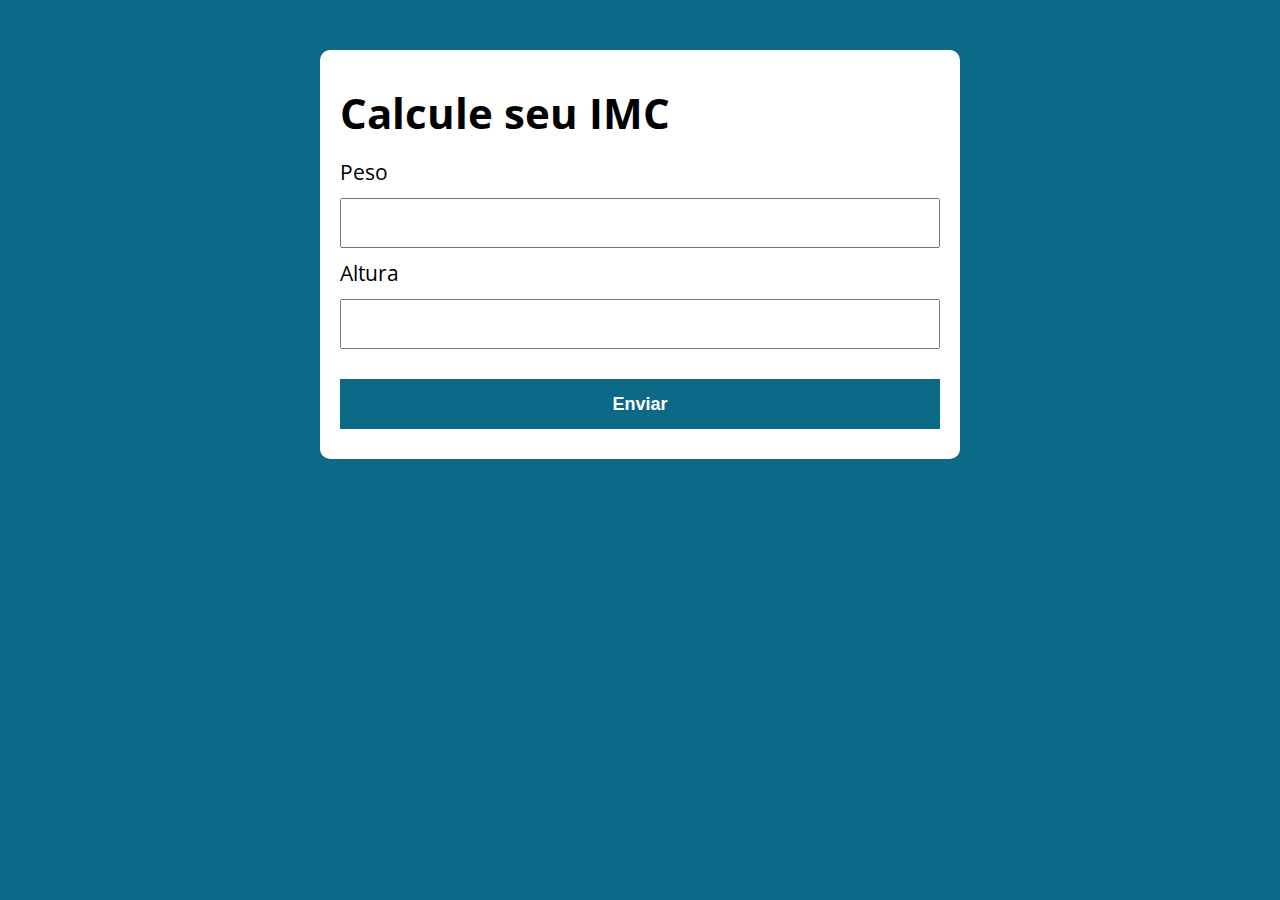
<file: Aula26/index.html>
<!DOCTYPE html>
<html lang="pt-BR">

<head>
  <meta charset="UTF-8">
  <meta http-equiv="X-UA-Compatible" content="IE=edge">
  <meta name="viewport" content="width=device-width, initial-scale=1.0">
  <title>Calcule seu IMC</title>
  <link rel="stylesheet" href="./assets/css/style.css">
</head>

<body>

  <section class="container">
    <h1>Calcule seu IMC</h1>

    <form action="/" id="formulario" method="post">
      <label for="peso">Peso</label>
      <input type="text" id="peso" name="peso">
      
      <label for="altura">Altura</label>
      <input type="text" id="altura" name="altura">

      <button type="submit">Enviar</button>

    </form>

      <div class="resultado"></div>
    </form>
  </section>

  <script src="./assets/js/main.js"></script>
</body>

</html>
</file>
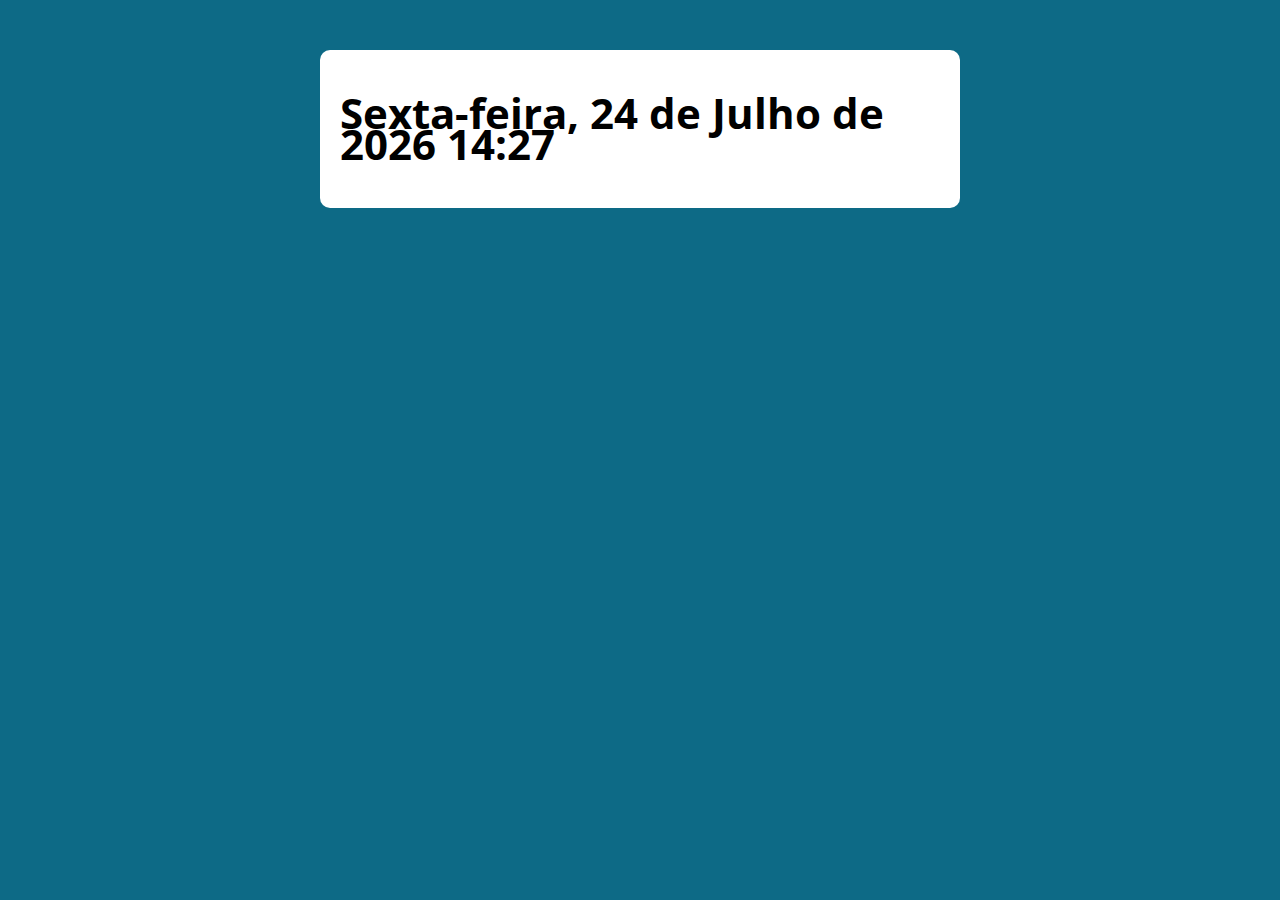
<file: ExercicioDate/index.html>
<!DOCTYPE html>
<html lang="pt-BR">

<head>
  <meta charset="UTF-8">
  <meta http-equiv="X-UA-Compatible" content="IE=edge">
  <meta name="viewport" content="width=device-width, initial-scale=1.0">
  <title>Modelo</title>
  <link rel="stylesheet" href="./assets/css/style.css">
</head>

<body>

  <section class="container">
    <h1>Lorem ipsum dolor sit amet</h1>


  </section>

  <script src="./assets/js/main.js"></script>
</body>

</html>
</file>
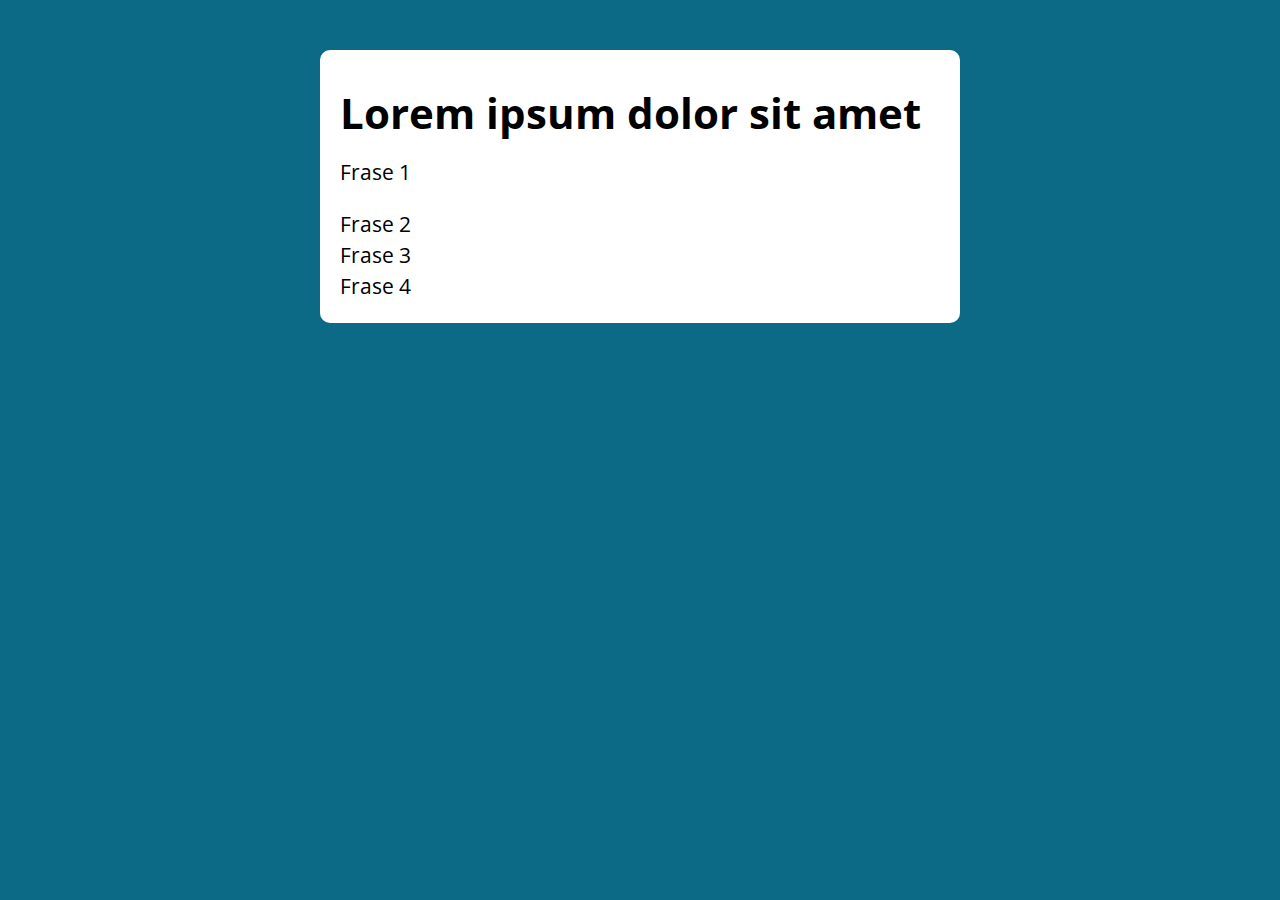
<file: ExercicioFor/index.html>
<!DOCTYPE html>
<html lang="pt-BR">

<head>
  <meta charset="UTF-8">
  <meta http-equiv="X-UA-Compatible" content="IE=edge">
  <meta name="viewport" content="width=device-width, initial-scale=1.0">
  <title>Modelo</title>
  <link rel="stylesheet" href="./assets/css/style.css">
</head>

<body>

  <section class="container">
    <h1>Lorem ipsum dolor sit amet</h1>

    <!-- AQUI -->
  </section>

  <script src="./assets/js/main.js"></script>
</body>

</html>
</file>
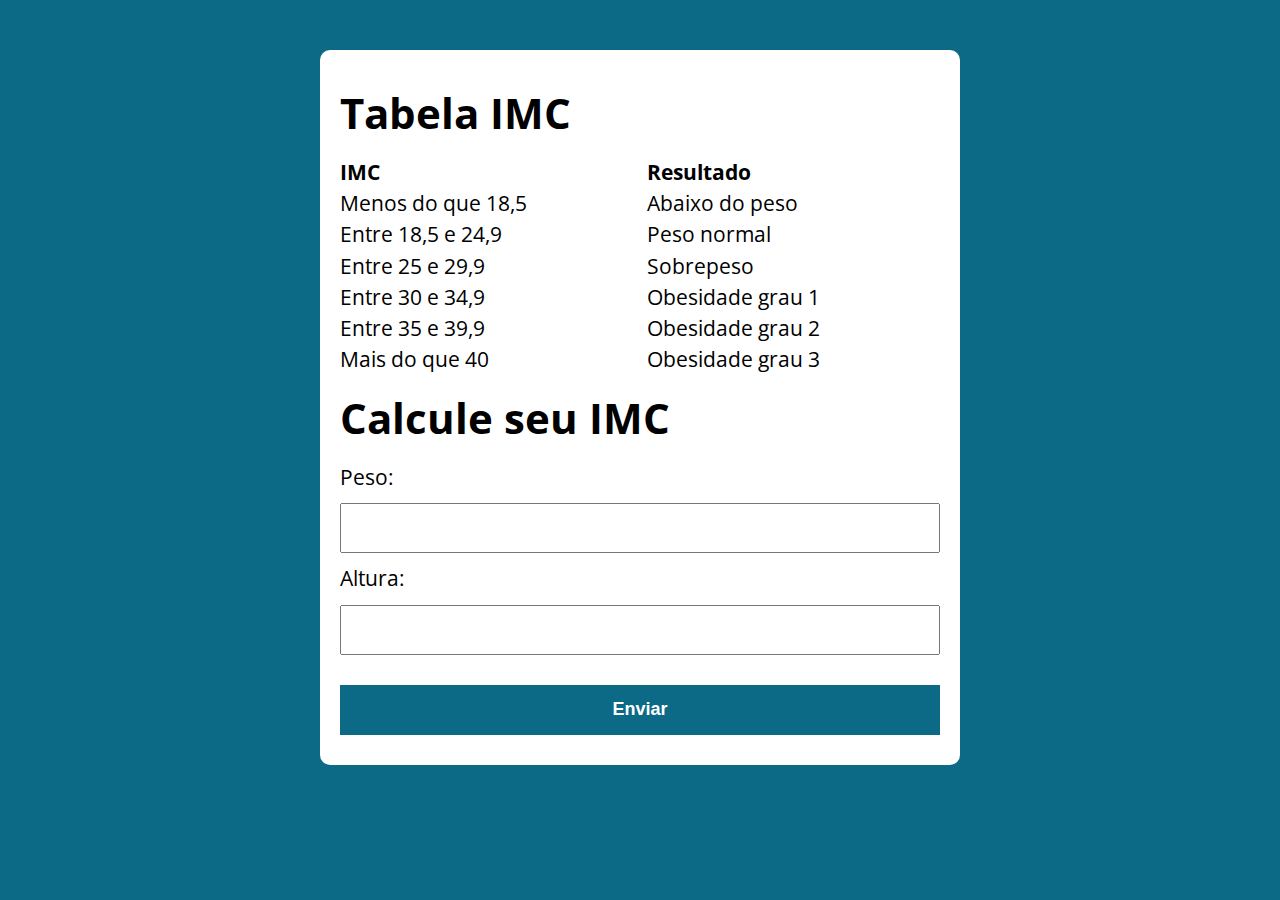
<file: ExercicioImc/index.html>
<!DOCTYPE html>
<html lang="pt-BR">

<head>
  <meta charset="UTF-8">
  <meta http-equiv="X-UA-Compatible" content="IE=edge">
  <meta name="viewport" content="width=device-width, initial-scale=1.0">
  <title>Modelo</title>
  <link rel="stylesheet" href="./assets/css/style.css">
</head>

<body>

  <section class="container">
    <h1>Tabela IMC</h1>
    <div class="principal">
      <div>
        <h4 class="titulo1">IMC</h4>
        <ul>
          <li>Menos do que 18,5</li>
          <li>Entre 18,5 e 24,9</li>
          <li>Entre 25 e 29,9</li>
          <li>Entre 30 e 34,9</li>
          <li>Entre 35 e 39,9</li>
          <li>Mais do que 40</li>
        </ul>
      </div>
      <div>
        <h4 class="titulo1">Resultado</h4>
        <ul>
          <li>Abaixo do peso</li>
          <li>Peso normal</li>
          <li>Sobrepeso</li>
          <li>Obesidade grau 1</li>
          <li>Obesidade grau 2</li>
          <li>Obesidade grau 3</li>
        </ul>
      </div>
    </div>
    <form action="" class="form">
      <h1>Calcule seu IMC</h1>
      <label for="">Peso:</label>
      <input type="text" class="peso">
      <label for="">Altura:</label>
      <input type="text" class="altura">
      <button>Enviar</button>
    </form>
    <div class="resultado"></div>
  </section>

  <script src="./assets/js/main.js"></script>
</body>

</html>
</file>
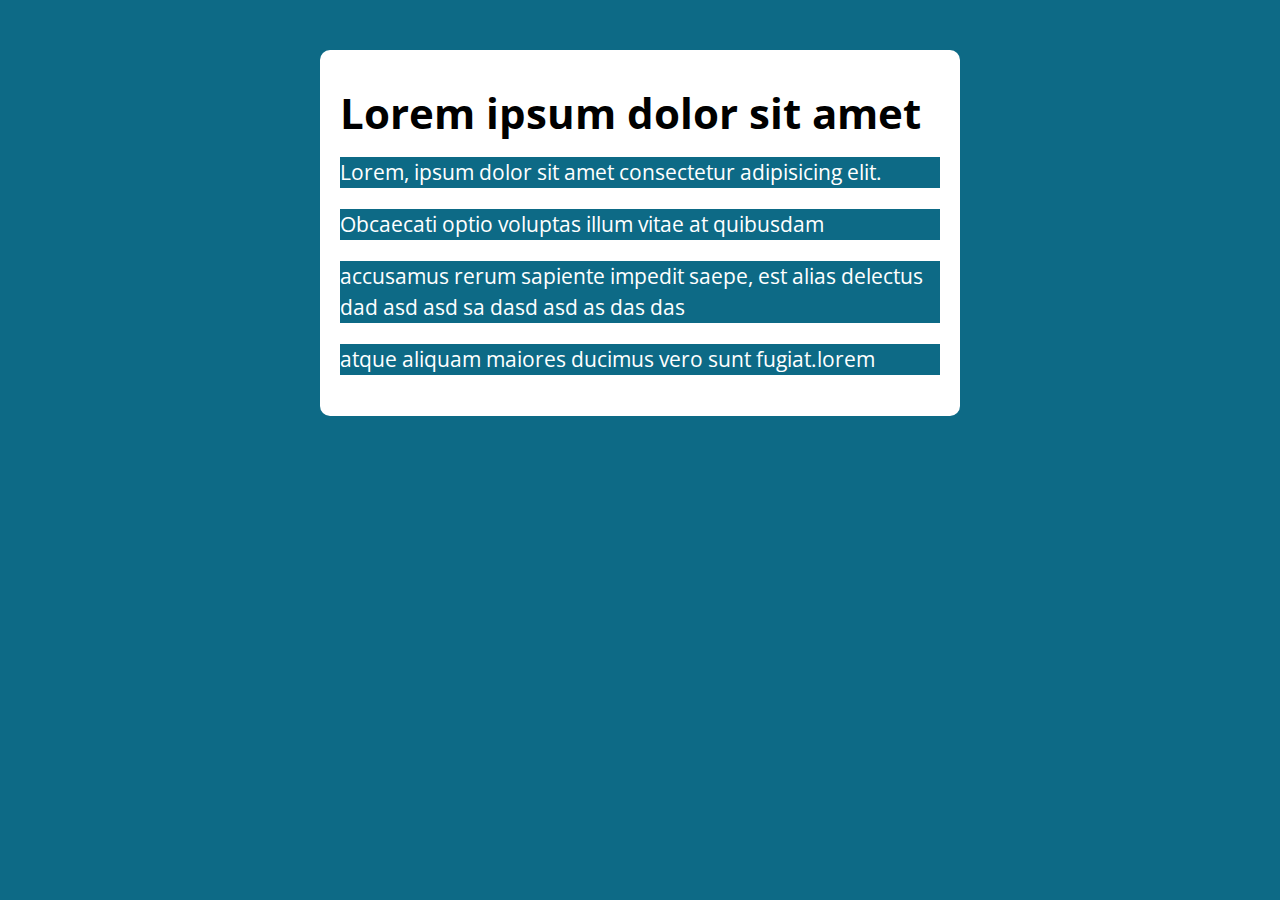
<file: ExercicioNodeList/index.html>
<!DOCTYPE html>
<html lang="pt-BR">

<head>
  <meta charset="UTF-8">
  <meta http-equiv="X-UA-Compatible" content="IE=edge">
  <meta name="viewport" content="width=device-width, initial-scale=1.0">
  <title>Modelo</title>
  <link rel="stylesheet" href="./assets/css/style.css">
</head>

<body>

  <section class="container">
    <h1>Lorem ipsum dolor sit amet</h1>

    <div class="paragrafos">
     <p> Lorem, ipsum dolor sit amet consectetur adipisicing elit.</p>
     <p> Obcaecati optio voluptas illum vitae at quibusdam</p>
     <p> accusamus rerum sapiente impedit saepe, est alias delectus dad asd asd sa dasd asd as das das </p> 
     <p> atque aliquam maiores ducimus vero sunt fugiat.lorem</p>
    </div>
   
    
  </section>

  <script src="./assets/js/main.js"></script>
</body>

</html>
</file>
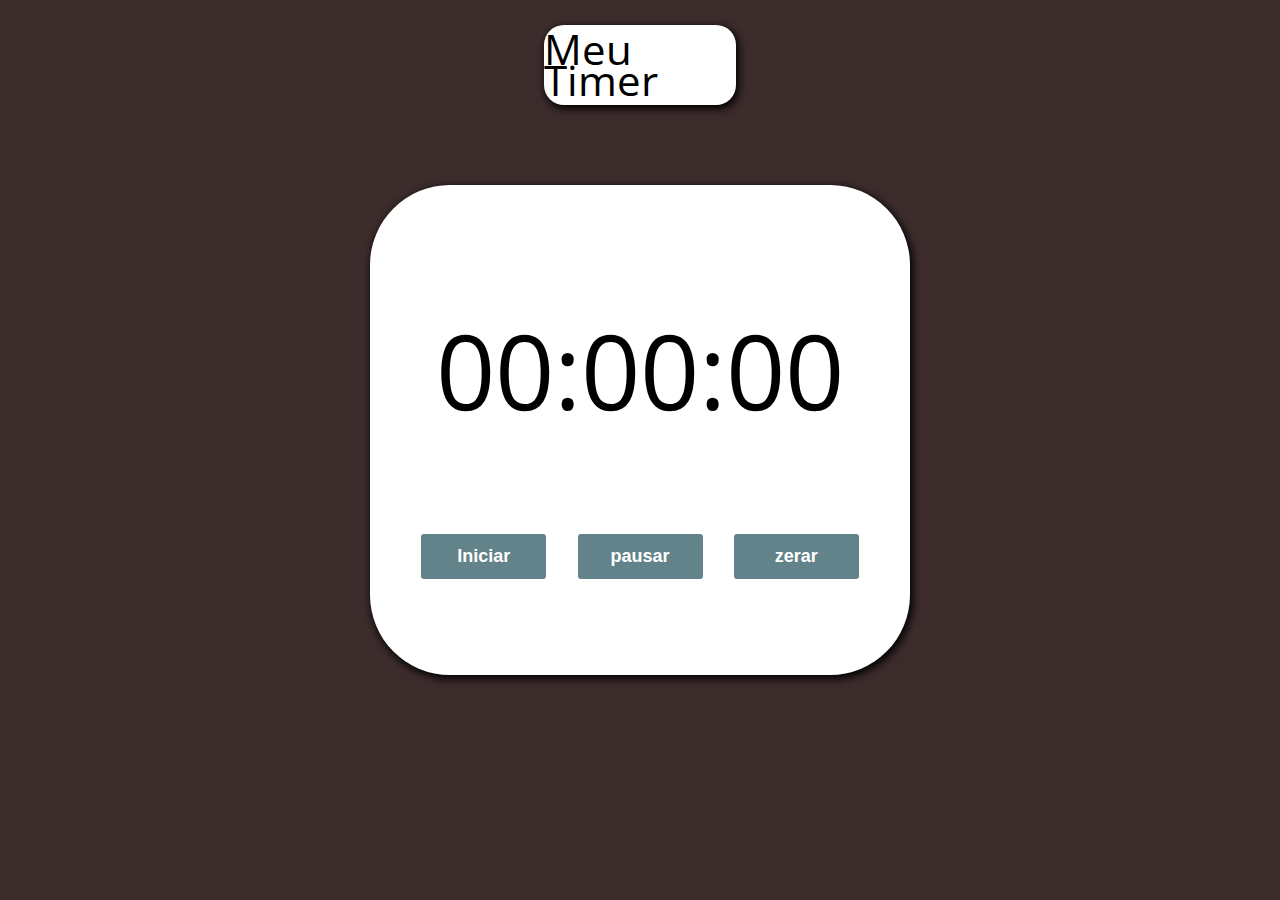
<file: ExercicioTimer/index.html>
<!DOCTYPE html>
<html lang="pt-BR">

<head>
  <meta charset="UTF-8">
  <meta http-equiv="X-UA-Compatible" content="IE=edge">
  <meta name="viewport" content="width=device-width, initial-scale=1.0">
  <title>Timer</title>
  <link rel="stylesheet" href="./assets/css/style.css">
</head>

<body>

  <p class="titulo">Meu Timer</p>
  <section class="container">
    <p class="relogio">00:00:00</p>
    <p class="botoes">
      <button class="iniciar">Iniciar</button>
      <button class="pausar">pausar</button>
      <button class="zerar">zerar</button>
    </p>

  </section>

  <script src="./assets/js/main.js"></script>
</body>

</html>
</file>
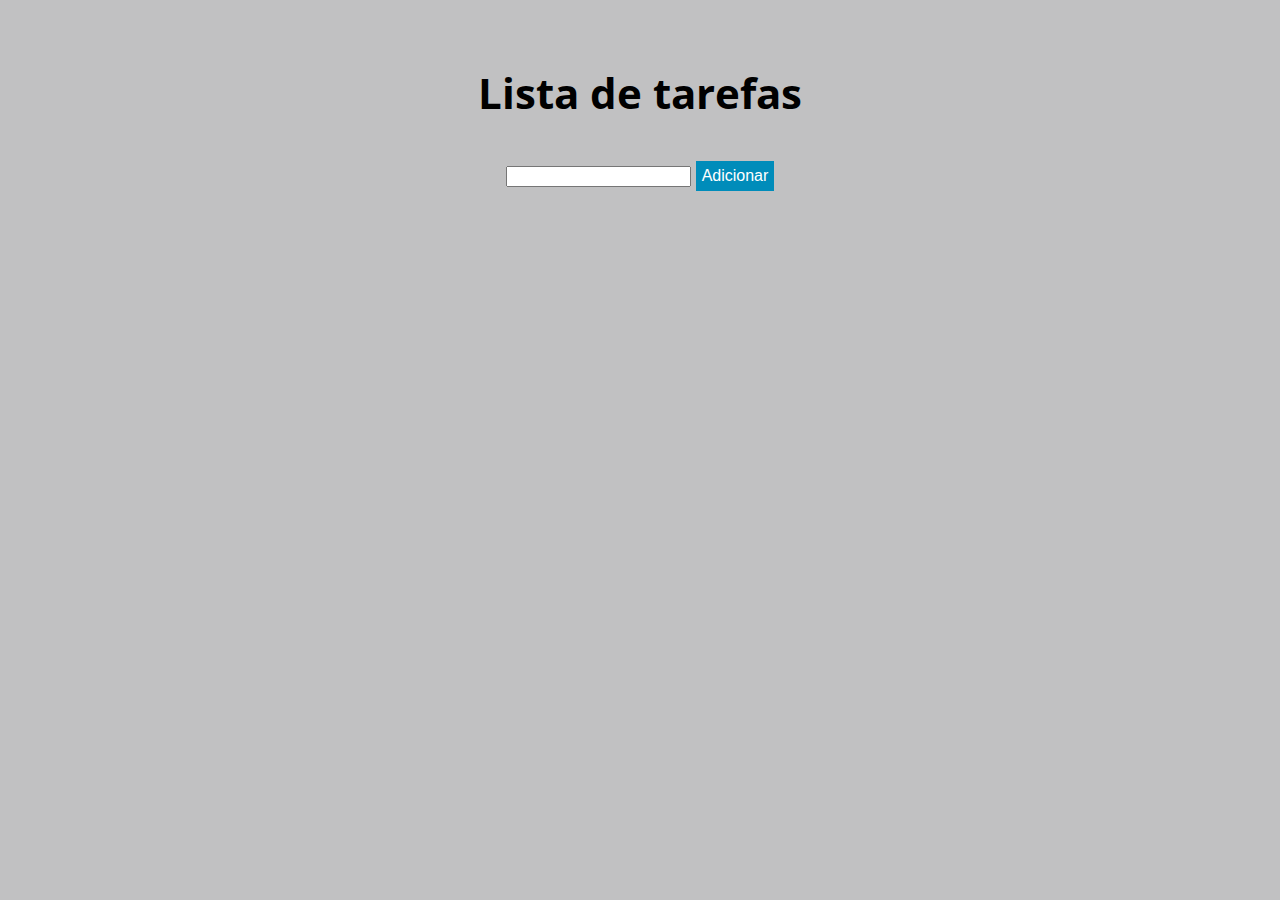
<file: ListaDeTarefas/index.html>
<!DOCTYPE html>
<html lang="pt-BR">

<head>
  <meta charset="UTF-8">
  <meta http-equiv="X-UA-Compatible" content="IE=edge">
  <meta name="viewport" content="width=device-width, initial-scale=1.0">
  <title>Modelo</title>
  <link rel="stylesheet" href="./assets/css/style.css">
  <link href="https://cdn.jsdelivr.net/npm/bootstrap@5.1.3/dist/css/bootstrap.min.css" rel="stylesheet" integrity="sha384-1BmE4kWBq78iYhFldvKuhfTAU6auU8tT94WrHftjDbrCEXSU1oBoqyl2QvZ6jIW3" crossorigin="anonymous">

</head>

<body>
   
    <section class="container">
        <h1>Lista de tarefas</h1>
        <p class="linha_botoes">
          <input type="text" name="" class="input-tarefa">
          <button class="btn-tarefa">Adicionar</button>  
        </p>
        <div class="card" >
          
            <ul class="tarefas">
              
            </ul>
          
          </div>
  </section>
    
  <script src="./assets/js/main.js"></script>
</body>
</html>
</file>
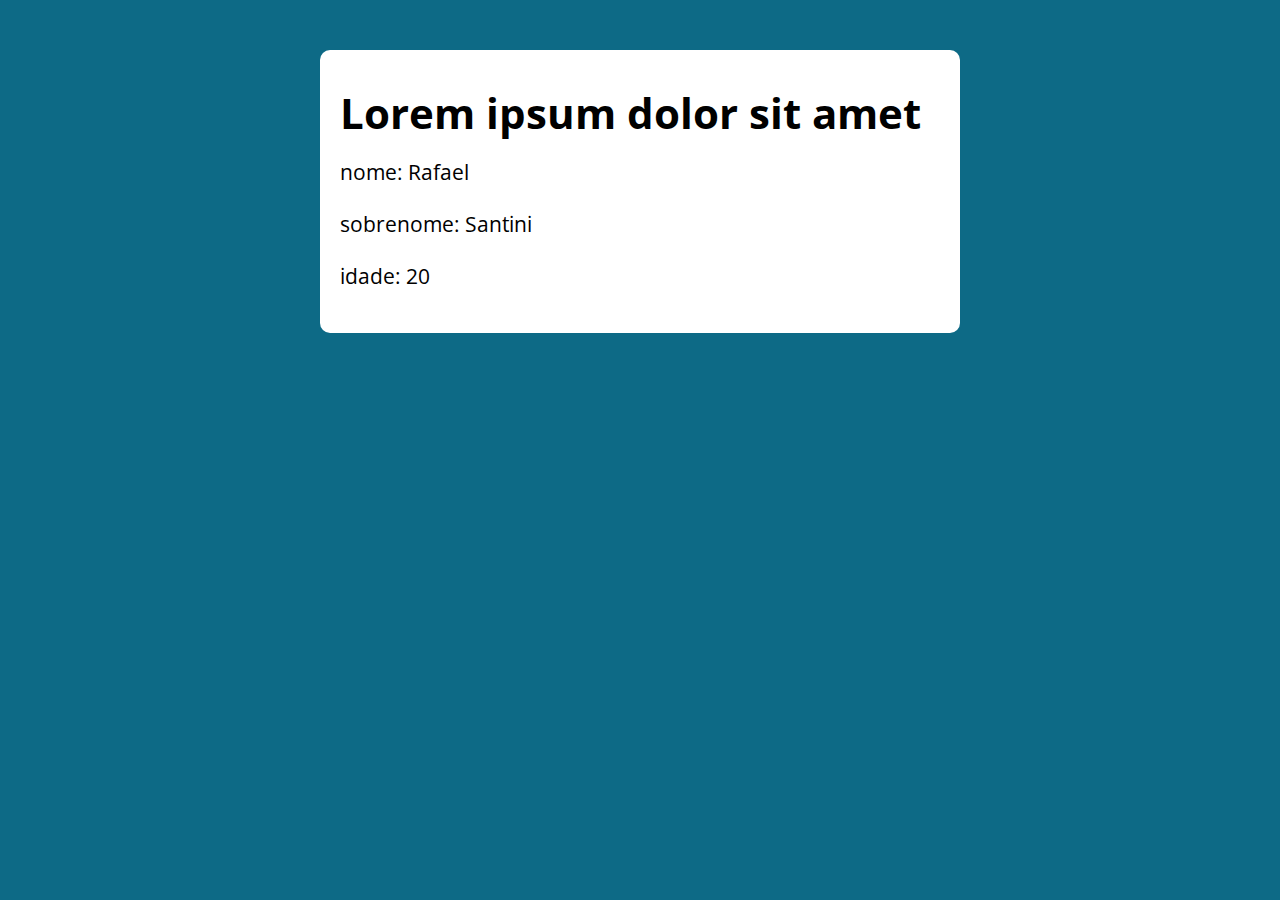
<file: modelo copy 2/index.html>
<!DOCTYPE html>
<html lang="pt-BR">

<head>
  <meta charset="UTF-8">
  <meta http-equiv="X-UA-Compatible" content="IE=edge">
  <meta name="viewport" content="width=device-width, initial-scale=1.0">
  <title>Modelo</title>
  <link rel="stylesheet" href="./assets/css/style.css">
</head>

<body>

  <section class="container">
    <h1>Lorem ipsum dolor sit amet</h1>

   
  </section>

  <script src="./assets/js/main.js"></script>
</body>

</html>
</file>
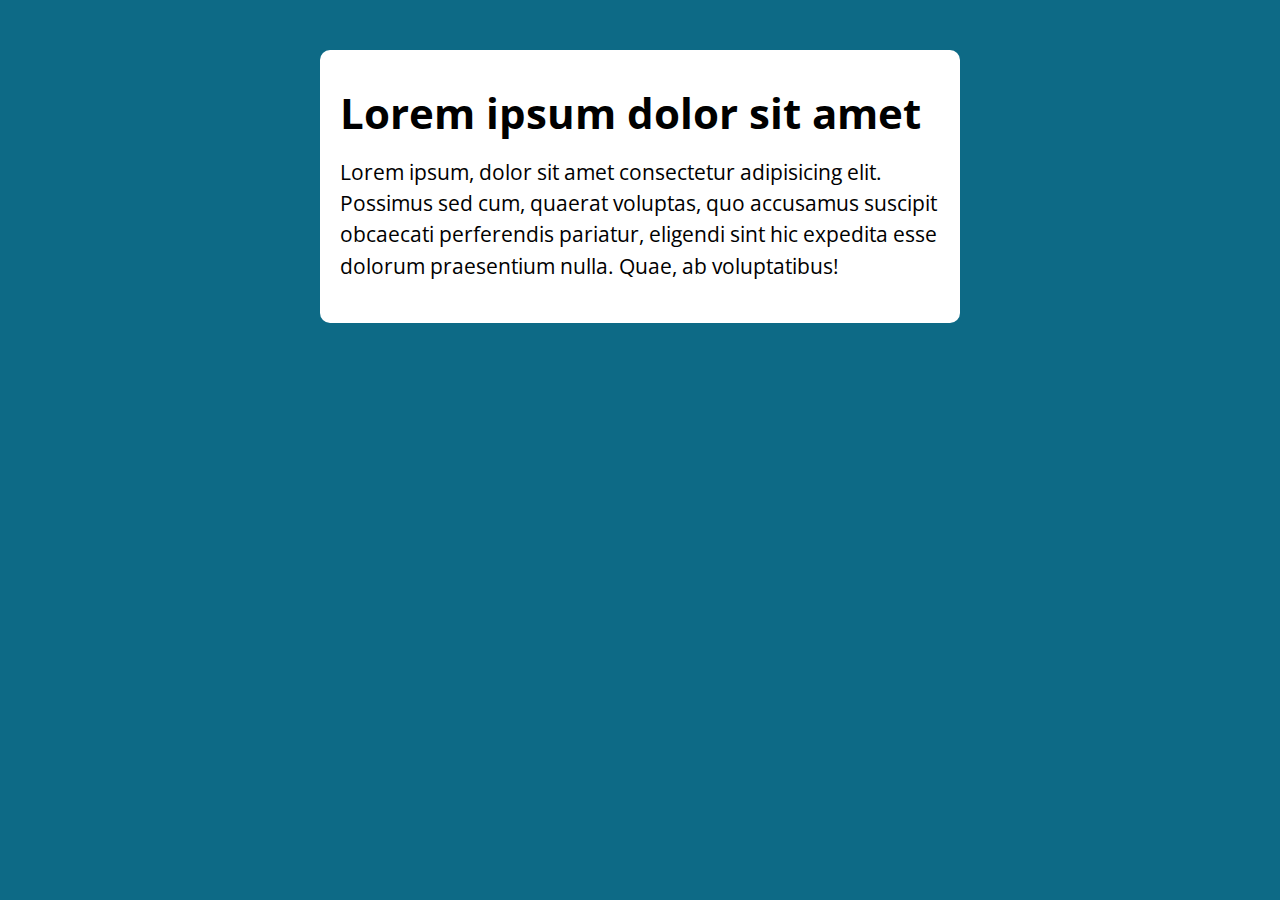
<file: modelo/index.html>
<!DOCTYPE html>
<html lang="pt-BR">

<head>
  <meta charset="UTF-8">
  <meta http-equiv="X-UA-Compatible" content="IE=edge">
  <meta name="viewport" content="width=device-width, initial-scale=1.0">
  <title>Modelo</title>
  <link rel="stylesheet" href="./assets/css/style.css">
</head>

<body>

  <section class="container">
    <h1>Lorem ipsum dolor sit amet</h1>

    <p> Lorem ipsum, dolor sit amet consectetur adipisicing elit. Possimus sed cum, quaerat voluptas, quo accusamus
      suscipit obcaecati perferendis pariatur, eligendi sint hic expedita esse dolorum praesentium nulla. Quae, ab
      voluptatibus! </p>

   
    </form>
  </section>

  <script src="./assets/js/main.js"></script>
</body>

</html>
</file>
<file: Aula26/assets/css/style.css>
@import url('https://fonts.googleapis.com/css2?family=Open+Sans:wght@400;700&display=swap');

:root {
  --primary-color: rgb(13, 106, 134);
  --primary-color-darker: rgb(9, 48, 56);
}

* {
  box-sizing: border-box;
  outline: none;
}
body {
  margin: 0;
  padding: 0;
  background: var(--primary-color);
  font-family: 'Open sans', sans-serif;
  font-size: 1.3em;
  line-height: 1.5em;
}


.container {
  max-width: 640px;
  margin: 50px auto;
  background: #fff;
  padding: 20px;
  border-radius: 10px;
}

form input, form label, form button {
  display: block;
  width: 100%;
  margin-bottom: 10px;

}
form input {
  font-size: 24px;
  height: 50px;
  padding: 0 20px;
}

form input:focus {
  outline: 1px solid var(--primary-color) ;
}
form button {
  border: none;
  background: var(--primary-color);
  color: #fff;
  font-size: 18px;
  font-weight: 700;
  height: 50px;
  cursor: pointer;
  margin-top: 30px;
}

form button:hover {
  background: var(--primary-color-darker);
}

.paragrafo-resultado, .bad {
  background: rgb(109, 255, 182);
  padding: 10px 20px;
}

.bad {
  background: rgb(231, 55, 55);
}
</file>
<file: ExercicioDate/assets/css/style.css>
@import url('https://fonts.googleapis.com/css2?family=Open+Sans:wght@400;700&display=swap');

:root {
  --primary-color: rgb(13, 106, 134);
  --primary-color-darker: rgb(9, 48, 56);
}

* {
  box-sizing: border-box;
  outline: none;
}
body {
  margin: 0;
  padding: 0;
  background: var(--primary-color);
  font-family: 'Open sans', sans-serif;
  font-size: 1.3em;
  line-height: 1.5em;
}


.container {
  max-width: 640px;
  margin: 50px auto;
  background: #fff;
  padding: 20px;
  border-radius: 10px;
}

form input, form label, form button {
  display: block;
  width: 100%;
  margin-bottom: 10px;

}
form input {
  font-size: 24px;
  height: 50px;
  padding: 0 20px;
}

form input:focus {
  outline: 1px solid var(--primary-color) ;
}
form button {
  border: none;
  background: var(--primary-color);
  color: #fff;
  font-size: 18px;
  font-weight: 700;
  height: 50px;
  cursor: pointer;
  margin-top: 30px;
}

form button:hover {
  background: var(--primary-color-darker);
}
</file>
<file: ExercicioFor/assets/css/style.css>
@import url('https://fonts.googleapis.com/css2?family=Open+Sans:wght@400;700&display=swap');

:root {
  --primary-color: rgb(13, 106, 134);
  --primary-color-darker: rgb(9, 48, 56);
}

* {
  box-sizing: border-box;
  outline: none;
}
body {
  margin: 0;
  padding: 0;
  background: var(--primary-color);
  font-family: 'Open sans', sans-serif;
  font-size: 1.3em;
  line-height: 1.5em;
}


.container {
  max-width: 640px;
  margin: 50px auto;
  background: #fff;
  padding: 20px;
  border-radius: 10px;
}

form input, form label, form button {
  display: block;
  width: 100%;
  margin-bottom: 10px;

}
form input {
  font-size: 24px;
  height: 50px;
  padding: 0 20px;
}

form input:focus {
  outline: 1px solid var(--primary-color) ;
}
form button {
  border: none;
  background: var(--primary-color);
  color: #fff;
  font-size: 18px;
  font-weight: 700;
  height: 50px;
  cursor: pointer;
  margin-top: 30px;
}

form button:hover {
  background: var(--primary-color-darker);
}
</file>
<file: ExercicioImc/assets/css/style.css>
@import url('https://fonts.googleapis.com/css2?family=Open+Sans:wght@400;700&display=swap');

:root {
  --primary-color: rgb(13, 106, 134);
  --primary-color-darker: rgb(9, 48, 56);
}

* {
  box-sizing: border-box;
  outline: none;
  list-style-type: none;
}
body {
  margin: 0;
  padding: 0;
  background: var(--primary-color);
  font-family: 'Open sans', sans-serif;
  font-size: 1.3em;
  line-height: 1.5em;
}


.container {
  max-width: 640px;
  margin: 50px auto;
  background: #fff;
  padding: 20px;
  border-radius: 10px;
}

.titulo1 {
  margin: 0;
}

form input, form label, form button {
  display: block;
  width: 100%;
  margin-bottom: 10px;

}
form input {
  font-size: 24px;
  height: 50px;
  padding: 0 20px;
}

form input:focus {
  outline: 1px solid var(--primary-color) ;
}
form button {
  border: none;
  background: var(--primary-color);
  color: #fff;
  font-size: 18px;
  font-weight: 700;
  height: 50px;
  cursor: pointer;
  margin-top: 30px;
}

form button:hover {
  background: var(--primary-color-darker);
}

ul {
  margin: 0;
  padding: 0;
}
.principal {
  display: flex;
  justify-content: space-between;
  width: 80%;
}

@media (max-width: 528px) {
  .principal {
    flex-direction: column;
  }
}
</file>
<file: ExercicioNodeList/assets/css/style.css>
@import url('https://fonts.googleapis.com/css2?family=Open+Sans:wght@400;700&display=swap');

:root {
  --primary-color: rgb(13, 106, 134);
  --primary-color-darker: rgb(9, 48, 56);
}

* {
  box-sizing: border-box;
  outline: none;
}
body {
  margin: 0;
  padding: 0;
  background: var(--primary-color);
  font-family: 'Open sans', sans-serif;
  font-size: 1.3em;
  line-height: 1.5em;
}


.container {
  max-width: 640px;
  margin: 50px auto;
  background: #fff;
  padding: 20px;
  border-radius: 10px;
}

form input, form label, form button {
  display: block;
  width: 100%;
  margin-bottom: 10px;

}
form input {
  font-size: 24px;
  height: 50px;
  padding: 0 20px;
}

form input:focus {
  outline: 1px solid var(--primary-color) ;
}
form button {
  border: none;
  background: var(--primary-color);
  color: #fff;
  font-size: 18px;
  font-weight: 700;
  height: 50px;
  cursor: pointer;
  margin-top: 30px;
}

form button:hover {
  background: var(--primary-color-darker);
}
</file>
<file: ExercicioTimer/assets/css/style.css>
@import url('https://fonts.googleapis.com/css2?family=Open+Sans:wght@400;700&display=swap');

:root {
  --primary-color: rgb(13, 106, 134);
  --primary-color-darker: rgb(9, 48, 56);
  --primary-color-black: rgb(99, 131, 138);
}

* {
  box-sizing: border-box;
  outline: none;
}
body {
  margin: 0;
  padding: 0;
  background: rgb(61, 44, 44);
  font-family: 'Open sans', sans-serif;
  font-size: 1.3em;
  line-height: 1.5em;
}
.titulo {
  display: flex;
  align-items: center;
  justify-content: center;
  font-size: 2em;
  background-color: white;
  width: 15%;
  height: 80px;
  margin: 25px auto;
  border-radius: 20px;
  box-shadow: 2px 3px 9px 1px;
 
}

.container {
  max-width: 540px;
  height: 490px;
  margin: 80px auto;
  background: #fff;
  padding: 20px;
  border-radius: 80px;
  box-shadow: 2px 3px 9px 1px;
}

form input, form label, form button {
  display: block;
  width: 100%;
  margin-bottom: 10px;

}
form input {
  font-size: 24px;
  height: 50px;
  padding: 0 20px;
}

form input:focus {
  outline: 1px solid var(--primary-color) ;
}
form button {
  border: none;
  background: var(--primary-color);
  color: #fff;
  font-size: 18px;
  font-weight: 700;
  height: 50px;
  cursor: pointer;
  margin-top: 30px;
}

form button:hover {
  background: var(--primary-color-darker);
}

.relogio {
  width: 100%;
  padding: 45px;
  text-align: center;
  font-size: 5em;
}

.pausado {
  color: red;
}

.botoes {
  width: 100%;
  display: flex;
  justify-content: space-evenly;
  align-items: center;
}

button {
  width: 25%;
  height: 45px;
  color: white;
  font-size: 18px;
  font-weight: bold;
  font-family: 'Lucida Sans', 'Lucida Sans Regular', 'Lucida Grande', 'Lucida Sans Unicode', Geneva, Verdana, sans-serif;
  border: none;
  border-radius: 3px;
  cursor: pointer;
  background-color: var(--primary-color-black);
}

button:hover {
  background-color: gray;
}
</file>
<file: ListaDeTarefas/assets/css/style.css>
@import url('https://fonts.googleapis.com/css2?family=Open+Sans:wght@400;700&display=swap');

:root {
  --primary-color: rgb(13, 106, 134);
  --primary-color-darker: rgb(9, 48, 56);
}

* {
  box-sizing: border-box;
  outline: none;
  list-style-type: none;
  
}
body {
  margin: 0;
  padding: 0;
  background: #c1c1c2 !important;
  font-family: 'Open sans', sans-serif;
  font-size: 1.3em;
  line-height: 1.5em;
}


.container {
  width: 80%;
  display: flex;
  align-items: center;
  justify-content: center;
  flex-direction: column;
  margin: 50px auto;

 
}

form input, form label, form button {
  display: block;
  width: 100%;
  margin-bottom: 10px;

}
form input {
  font-size: 24px;
  height: 50px;
  padding: 0 20px;
}

form input:focus {
  outline: 1px solid var(--primary-color) ;
}
form button {
  border: none;
  background: var(--primary-color);
  color: #fff;
  font-size: 18px;
  font-weight: 700;
  height: 50px;
  cursor: pointer;
  margin-top: 30px;
}

form button:hover {
  background: var(--primary-color-darker);
}

.btn-tarefa {
  background-color: #008CBA; /* Green */
  border: none;
  color: white;
  height: 30px;
  text-align: center;
  text-decoration: none;
  display: inline-block;
  font-size: 16px;
}

.btn-tarefa {
  -webkit-transition-duration: 0.4s; 
  transition-duration: 0.4s;
}

.btn-tarefa:hover {
  background-color: black; 
  color: white;
}

.apagar {
  background-color: #008CBA; 
  border: none;
  color: white;
  height: 30px;
  text-align: center;
  text-decoration: none;
  display: inline-block;
  font-size: 16px;
}

.apagar {
  -webkit-transition-duration: 0.4s; 
  transition-duration: 0.4s;
}

.apagar:hover {
  background-color: black; 
  color: white;
}


.linha {
  
  border: 5px !important;
}

 
ul {
  padding: 0 !important;
  margin: 0 !important;

}

.tarefas {
  
  
}


.card {
  display: flex !important;
  justify-content: space-between !important;
  width: 21%;
}
</file>
<file: modelo copy 2/assets/css/style.css>
@import url('https://fonts.googleapis.com/css2?family=Open+Sans:wght@400;700&display=swap');

:root {
  --primary-color: rgb(13, 106, 134);
  --primary-color-darker: rgb(9, 48, 56);
}

* {
  box-sizing: border-box;
  outline: none;
}
body {
  margin: 0;
  padding: 0;
  background: var(--primary-color);
  font-family: 'Open sans', sans-serif;
  font-size: 1.3em;
  line-height: 1.5em;
}


.container {
  max-width: 640px;
  margin: 50px auto;
  background: #fff;
  padding: 20px;
  border-radius: 10px;
}

form input, form label, form button {
  display: block;
  width: 100%;
  margin-bottom: 10px;

}
form input {
  font-size: 24px;
  height: 50px;
  padding: 0 20px;
}

form input:focus {
  outline: 1px solid var(--primary-color) ;
}
form button {
  border: none;
  background: var(--primary-color);
  color: #fff;
  font-size: 18px;
  font-weight: 700;
  height: 50px;
  cursor: pointer;
  margin-top: 30px;
}

form button:hover {
  background: var(--primary-color-darker);
}
</file>
<file: modelo/assets/css/style.css>
@import url('https://fonts.googleapis.com/css2?family=Open+Sans:wght@400;700&display=swap');

:root {
  --primary-color: rgb(13, 106, 134);
  --primary-color-darker: rgb(9, 48, 56);
}

* {
  box-sizing: border-box;
  outline: none;
}
body {
  margin: 0;
  padding: 0;
  background: var(--primary-color);
  font-family: 'Open sans', sans-serif;
  font-size: 1.3em;
  line-height: 1.5em;
}


.container {
  max-width: 640px;
  margin: 50px auto;
  background: #fff;
  padding: 20px;
  border-radius: 10px;
}

form input, form label, form button {
  display: block;
  width: 100%;
  margin-bottom: 10px;

}
form input {
  font-size: 24px;
  height: 50px;
  padding: 0 20px;
}

form input:focus {
  outline: 1px solid var(--primary-color) ;
}
form button {
  border: none;
  background: var(--primary-color);
  color: #fff;
  font-size: 18px;
  font-weight: 700;
  height: 50px;
  cursor: pointer;
  margin-top: 30px;
}

form button:hover {
  background: var(--primary-color-darker);
}
</file>
